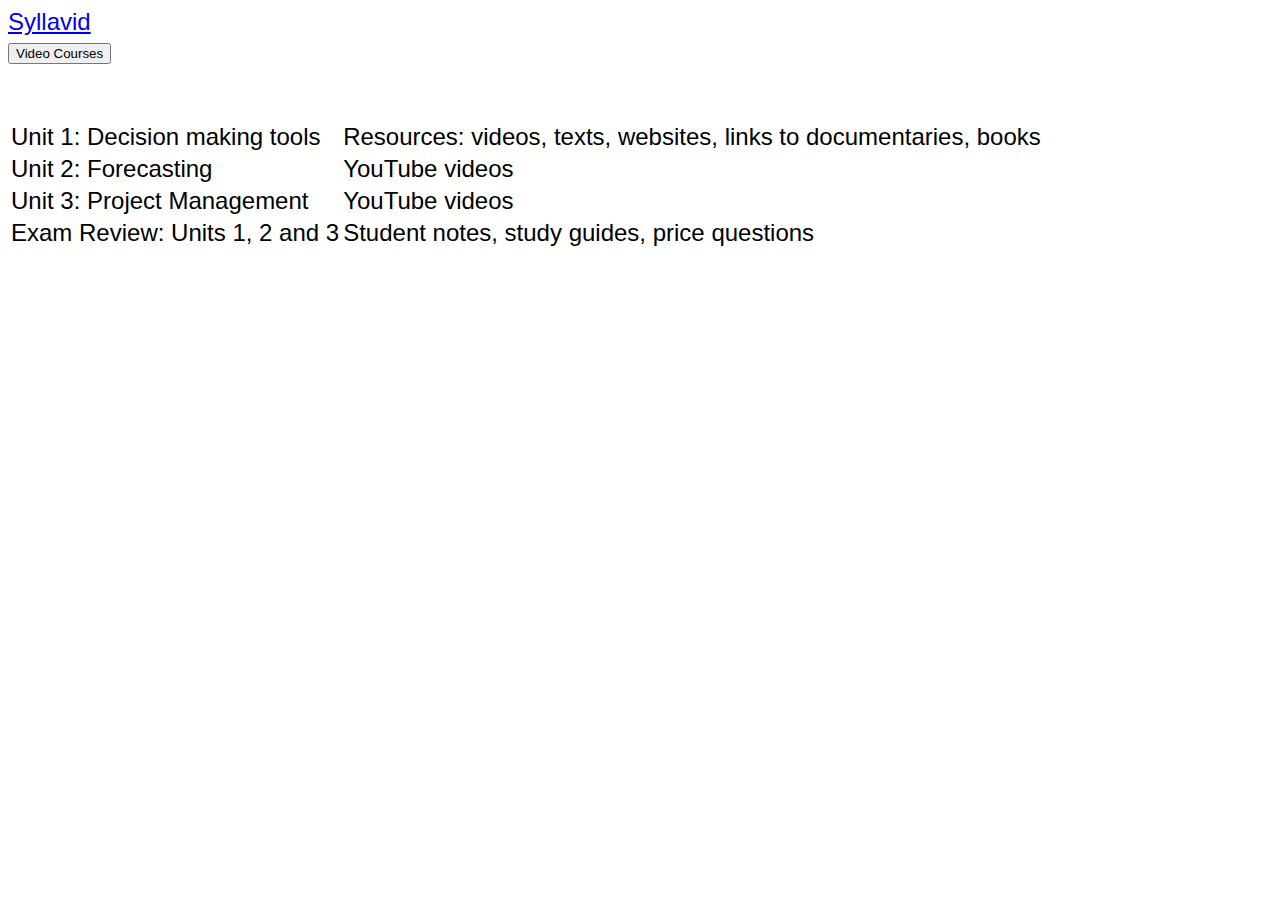
<file: example.html>
<!DOCTYPE html>
<html>
    <head>
        <!-- Bootstrap relevant CDNs -->
        <link rel="stylesheet" href="https://stackpath.bootstrapcdn.com/bootstrap/4.1.0/css/bootstrap.min.css" integrity="sha384-9gVQ4dYFwwWSjIDZnLEWnxCjeSWFphJiwGPXr1jddIhOegiu1FwO5qRGvFXOdJZ4" crossorigin="anonymous">
        <script src="https://stackpath.bootstrapcdn.com/bootstrap/4.1.0/js/bootstrap.min.js" integrity="sha384-uefMccjFJAIv6A+rW+L4AHf99KvxDjWSu1z9VI8SKNVmz4sk7buKt/6v9KI65qnm" crossorigin="anonymous"></script>
        <!-- /Bootstrap relevant CDNs -->
        <!-- JQuery -->
        <script src="https://ajax.googleapis.com/ajax/libs/jquery/3.2.1/jquery.min.js"></script>
        <!-- /JQuery -->
        <meta charset="utf-8">
        <meta name="viewport" content="width=device-width, initial-scale=1.0" />
        <link rel="stylesheet" type="text/css" href="stylesheet.css">
        <!--<link rel="icon" type="image/png" href="assets/icon.png">-->
        <title>Syllavid</title>
    </head>
    <body>
        <nav class="navbar navbar-inverse">
            <div class="navbar-header">
                <a class="navbar-brand" href="#">Syllavid</a>
            </div>
            <button type="button" class="btn btn-primary">Video Courses</button>
        </nav>
        <section>
            <div class="container">

            </div>
            <br></br>
            <div class="container">
              <table class="table table-bordered">
                <tbody>
                  <tr>
                    <td>Unit 1: Decision making tools</td>
                    <td>Resources: videos, texts, websites, links to documentaries, books</td>
                  </tr>
                  <tr>
                    <td>Unit 2: Forecasting</td>
                    <td>YouTube videos</td>
                  </tr>
                  <tr>
                    <td>Unit 3: Project Management</td>
                    <td>YouTube videos</td>
                  </tr>
                  <tr>
                    <td>Exam Review: Units 1, 2 and 3</td>
                    <td>Student notes, study guides, price questions</td>
                  </tr>
                </tbody>
              </table>
            </div>
        </section>
    </body>
</html>
</file>
<file: stylesheet.css>
body {
    font-size: 24px;
    font-family: Arial, Helvetica, sans-serif;
    /* background: linear-gradient(to bottom, #ffffff 0%, #3399ff 100%); */
}

img {
    display: block;
    max-width: 100%;
    height: auto;
}

li {
  margin-bottom: 2%;
}

#mission {
  margin-left: 2%
}

.thumbnail {
  border: 1px solid #ddd;
  border-radius: 4px;
  padding: 5px;
  width: 150px;
}

.fa {
    font-size: 30px;
    width: 75px;
    text-align: center;
    text-decoration: none;
    margin: 5px 2px;
}

.fa:hover {
    opacity: 0.7;
}

.footer {
  position: fixed;
  left: 0;
  bottom: 0;
  width: 100%;
  text-align: center;
}

#main_img {
    -webkit-box-shadow: 0 0 87px 14px rgba(0,0,0,0.28);
    -moz-box-shadow: 0 0 87px 14px rgba(0,0,0,0.28);
    box-shadow: 0 0 87px 14px rgba(0,0,0,0.28);
}

/* Remove 000webhost watermark */
div a[href^="https://www.000webhost.com/"] img
{
    display: none;
}
</file>
